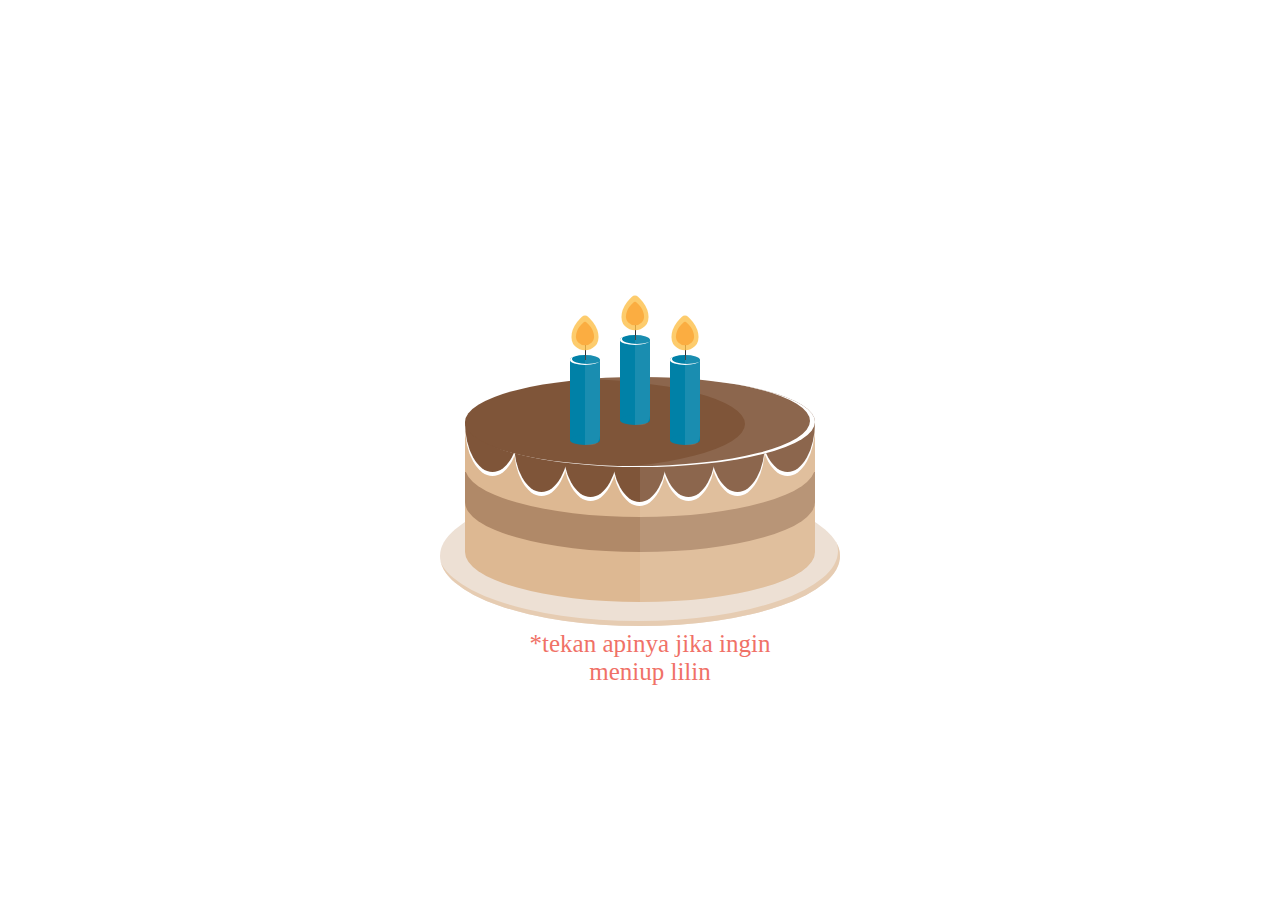
<file: cake.html>
<!DOCTYPE html>
<html lang="en">

<head>
    <!-- My Style -->
    <link rel="stylesheet" href="./style/main.css" />
    <link rel="stylesheet" href="./style/cake.css" />
</head>

<body>
    <div id="birthday-cake">
        <div class="cake">
          <div class="middle"></div>
          <div class="chocs"></div>
          <div class="top"></div>
        </div>
        <div class="candles">
          <div class="flame"></div>
          <div class="flame2"></div>
          <div class="flame3"></div>
          <div class="text">Happy Birthday!</div>
          <div class="shadows"></div>
        </div>
        <p class="text2">*tekan apinya jika ingin meniup lilin</p>
    </div>
</body>

<script src="https://cdnjs.cloudflare.com/ajax/libs/jquery/3.6.0/jquery.min.js"></script>
<script>
    $(document).ready(function() {
        $(".candles").click(function() {
            $(".flame").animate({"opacity": 0}, "fast");
            $(".flame2").animate({"opacity": 0}, "fast");
            $(".flame3").animate({"opacity": 0}, "fast");
            $(".text").animate({"top": -90, "opacity": 1}, "fast");
        });
    });
</script>

</html>
</file>
<file: style/main.css>
html {
  box-sizing: border-box;
}

body {
  font-family: 'Poppins', sans-serif;
  margin: 0;
}

.song {
  visibility: hidden;
}

.container {
  height: 100vh;
  margin: 0 auto;
  overflow: hidden;
  position: relative;
  text-align: center;
  visibility: hidden;
  width: 100vw;
}

.container > div {
  left: 0;
  position: absolute;
  right: 0;
  top: 20vh;
}

.one {
  font-size: 4.5rem;
}

.two {
  font-size: 1.2rem;
  font-weight: lighter;
}

.three {
  font-size: 3rem;
}

.four .text-box {
  border: 3px solid #aaa;
  border-radius: 5px;
  margin: 0 auto;
  padding: 10px;
  position: relative;
  width: 600px;
}

.text-box p {
  margin: 0;
  text-align: left;
}

.text-box span {
  visibility: hidden;
}

.text-box .fake-btn {
  background-color: rgb(21, 161, 237);
  border-radius: 3px;
  bottom: -50px;
  color: #fff;
  padding: .5rem 1rem;
  position: absolute;
  right: 5px;
}

.five p {
  font-size: 2rem;
  left: 0;
  position: absolute;
  right: 0;
}

.idea-3 strong {
  border-radius: 3px;
  display: inline-block;
  padding: 3px 5px;
}

.five .idea-5 {
  font-size: 4rem;
}

.idea-5 span, .idea-6 span, .wish-hbd span {
  display: inline-block;
}

.idea-6 span{
  font-size: 15rem;
}


.six {
  position: relative;
  top: 10vh;
  z-index: 1;
}

.six img {
  display: inline-block;
  height: 350px;
  max-width: 100%;
  /* height: auto; */
}

.six .hat {
  left: 41.5%;
  position: absolute;
  /* transform: scale(0.1); */
  top: -35%;
  width: 80px;
}

.baloons img {
  display: inline-block;
  position: absolute;
}

.baloons img:nth-child(even) {
  left: -10%;
}

.baloons img:nth-child(odd) {
  right: -10%;
}

.baloons img:nth-child(3n + 0) {
  left: 30%;
}

.seven, .eight {
  height: 100vh;
  position: fixed;
  top: 0;
  width: 100vw;
}

.eight svg {
  left: 0;
  position: absolute;
  top: 0;
  visibility: hidden;
  width: 25px;
  z-index: -1;
}

.eight svg:nth-child(1) {
  fill: #bd6ecf;
  left: 5vw;
  top: 7vh;
}

.eight svg:nth-child(2) {
  fill: #7dd175;
  left: 35vw;
  top: 23vh;
}

.eight svg:nth-child(3) {
  fill: #349d8b;
  left: 23vw;
  top: 33vh;
}

.eight svg:nth-child(4) {
  fill: #347a9d;
  left: 57vw;
  top: 43vh;
}

.eight svg:nth-child(5) {
  fill: #c66053;
  left: 7vw;
  top: 68vh;
}

.eight svg:nth-child(6) {
  fill: #bfaa40;
  left: 77vw;
  top: 42vh;
}

.eight svg:nth-child(7) {
  fill: #e3bae8;
  left: 83vw;
  top: 68vh;
}

.eight svg:nth-child(8) {
  fill: #8762cb;
  left: 37vw;
  top: 86vh;
}

.eight svg:nth-child(9) {
  fill: #9a90da;
  left: 87vw;
  top: 94vh;
}

.wish-hbd {
  font-size: 3em;
  margin: 0;
  text-transform: uppercase;
}

.wish h5 {
  font-size: 2rem;
  font-weight: lighter;
  margin: 10px 0 0;
}

.nine p {
  font-size: 2rem;
  font-weight: lighter;
}

#replay {
  cursor: pointer;
  z-index: 3;
}

/* Media Queries */
@media screen and (max-height: 1000px) {
  .six .hat {
    left: 40%;
  }
}

@media screen and (max-height: 800px) {
  .six .hat {
    left: 37%;
  }
}

@media screen and (max-height: 700px) {
  .six .hat {
    left: 32%;
  }
}

@media screen and (max-height: 850px) and (max-width: 450px) {
  .six .hat {
    left: 32%;
  }
}

@media screen and (max-width: 500px) {
  .container {
    width: 90%;
  }

  .four .text-box {
    width: 90%;
  }

  .text-box .fake-btn {
    bottom: -38px;
    right: 5px;
  }

  .idea-5 span {
    display: block;
  }

  .idea-6 span {
    font-size: 10rem;
  }

  .six .hat {
    /* top: -20px; */
    width: 50px;
  }

  .wish-hbd {
    font-size: 2.2em;
  }

  .wish h5 {
    font-size: 1.4rem;
  }

  .nine p {
    font-size: 1.5rem;
    font-weight: lighter;
  }

}
</file>
<file: style/cake.css>
body {
    display: flex;
    height: 100vh;
    align-items: center;
    justify-content: center;
    background-color: white;
    overflow: hidden;
}
  
#birthday-cake {
    position: relative;
    top:50px;
    left:0;
  }
  
  #birthday-cake:before {
    content:"";
    position: absolute;
    background-color: #ede0d4;
    width: 400px;
    height:140px;
    border-radius:50%;
    left:50%;
    top:50%;
    transform: translate(-50%,-10%);
    box-shadow: inset -2px -5px #e6ccb2;
  }
  
  .cake {
    position: absolute;
    background-color: #ddb892;
    width: 350px;
    height:130px;
    transform: translate(-50%,-60%);
  }
  
  .cake:before, .cake:after {
    content:"";
    position: absolute;
  }
  
  .cake:before, .middle, .middle:before {
    border-radius: 50% 50% 50% 50% / 0% 0% 100% 100%;
    width:350px;
    height:50px;
  }
  
  .cake:before {
    background-color: #ddb892;
    top:130px;
  }
  
  .cake:after {
    background-color: #b08968;
    width:350px;
    height:30px;
    top:50px;
  }
  
  .middle {
    position: absolute;
    background-color: #b08968;
    top:80px;
    z-index:1;
  }
  
  .middle:before {
    content:"";
    position: absolute;
    background-color: #ddb892;
    top:-35px;
  }
  
  .top {
    position: absolute;
    background-color: #7f5539;
    width:350px;
    height: 90px;
    border-radius:50%;
    z-index:2;
    top:-45px;
    box-shadow: inset -5px -1px #fff, inset -70px 2px rgba(255,255,255,.1);
  }
  
  .chocs {
    position: absolute;
    width: 55px;
    height:50px;
    background-color: #7f5539;
    top:0;
    z-index:1;
    border-radius: 50% 50% 50% 50% / 0% 0% 100% 100%;
    box-shadow: 49px 20px #7f5539, 98px 25px #7f5539, 147px 30px #7f5539, 196px 25px #7f5539, 245px 20px #7f5539, 295px 0 #7f5539, 0px 4px #fff, 49px 24px #fff, 98px 29px #fff, 147px 34px #fff, 196px 29px #fff, 245px 24px #fff, 295px 4px #fff;
  }
  
  .chocs:before {
    content:"";
    position: absolute;
    width:175px;
    height:180px;
    background-color: rgba(255,255,255,.1);
    border-radius: 100% 0% 100% 0% / 0% 72% 28% 100%;
    left:175px;
    top:0;
  }
  
  .candles {
    position: absolute;
    width:30px;
    height: 80px;
    background-color: #0081a7;
    top:-160px;
    left:-20px;
    box-shadow: 50px 20px #0081a7, -50px 20px #0081a7;
  }
  
  .candles:before {
    content:"";
    position: absolute;
    width:30px;
    height: 10px;
    background-color: #0081a7;
    border-radius:50%;
    top:-5px;
    box-shadow: 0 80px #0081a7, -50px 20px #0081a7, -50px 100px #0081a7, 50px 20px #0081a7, 50px 100px #0081a7, inset 2px -1px #fff;
  }
  
  .candles:after {
    content:"";
    position: absolute;
    width:30px;
    height: 10px;
    border-radius:50%;
    top:15px;
    left:50px;
    box-shadow: inset 2px -1px #fff;
  }
  
  .shadows {
    position: absolute;
    width:30px;
    height: 10px;
    border-radius:50%;
    box-shadow: inset 2px -1px #fff;
    left:-50px;
    top:15px;
  }
  
  .shadows:before {
    content:"";
    position: absolute;
    background-color: #333;
    width:1.5px;
    height:15px;
    left:14.5px;
    top:-10px;
    box-shadow:50px -20px #333, 100px 0 #333;
  }
  
  .shadows:after {
    content:"";
    position: absolute;
    width:15px;
    height:90px;
    left:15px;
    background-color: rgba(255,255,255,.1);
    box-shadow: 50px -20px rgba(255,255,255,.1), 100px 0 rgba(255,255,255,.1);
    border-radius: 0% 100% 50% 50% / 100% 6% 10% 0%;
  }
  
  
  .flame, .flame:before, .flame2, .flame2:before, .flame3, .flame3:before {
    position: absolute;
    border-radius: 80% 15% 55% 50% / 55% 15% 80% 50%;
  }
  
  .flame,.flame3, .flame2 {
    cursor: pointer;
    width:30px;
    height: 30px;
    transform: rotate(-45deg);
    z-index:4;
    background-color: rgba(252,191,73,.8);
    transition: .5s;
    animation: flame .5s infinite;
  }
  
  .flame {
    top:-40px;
  }
  
  .flame2, .flame3 {
    top: -20px;
  }
  
  .flame2 {
    left:-50px;
  }
  
  .flame3 {
    left: 50px;
  }
  
  .flame:before, .flame2:before, .flame3:before {
    content:"";
    background-color: rgba(247,127,0,.4);
    width:20px;
    height:20px;
    top:5px;
    left:5px;
  }
  
  @keyframes flame {
    0%, 25%, 100% {transform: scaleY(1) rotate(-45deg);}
    50%, 75% {transform: scaleY(1.1) rotate(-45deg);}
  }
  
  .text, .text2 {
    position: absolute;
    color: #f07167;
    font-family: 'Brush Script MT', cursive;
    text-align: center;
  }
  .text {
    width:350px;
    font-size: 50px;
    left:-140px;
    top:100px;
    z-index:-1;
    transition: .3s;
    opacity:0;
  }
  
  .text2 {
    font-size: 25px;
    width: 300px;
    top:105px;
    left:-140px;
  }
</file>
